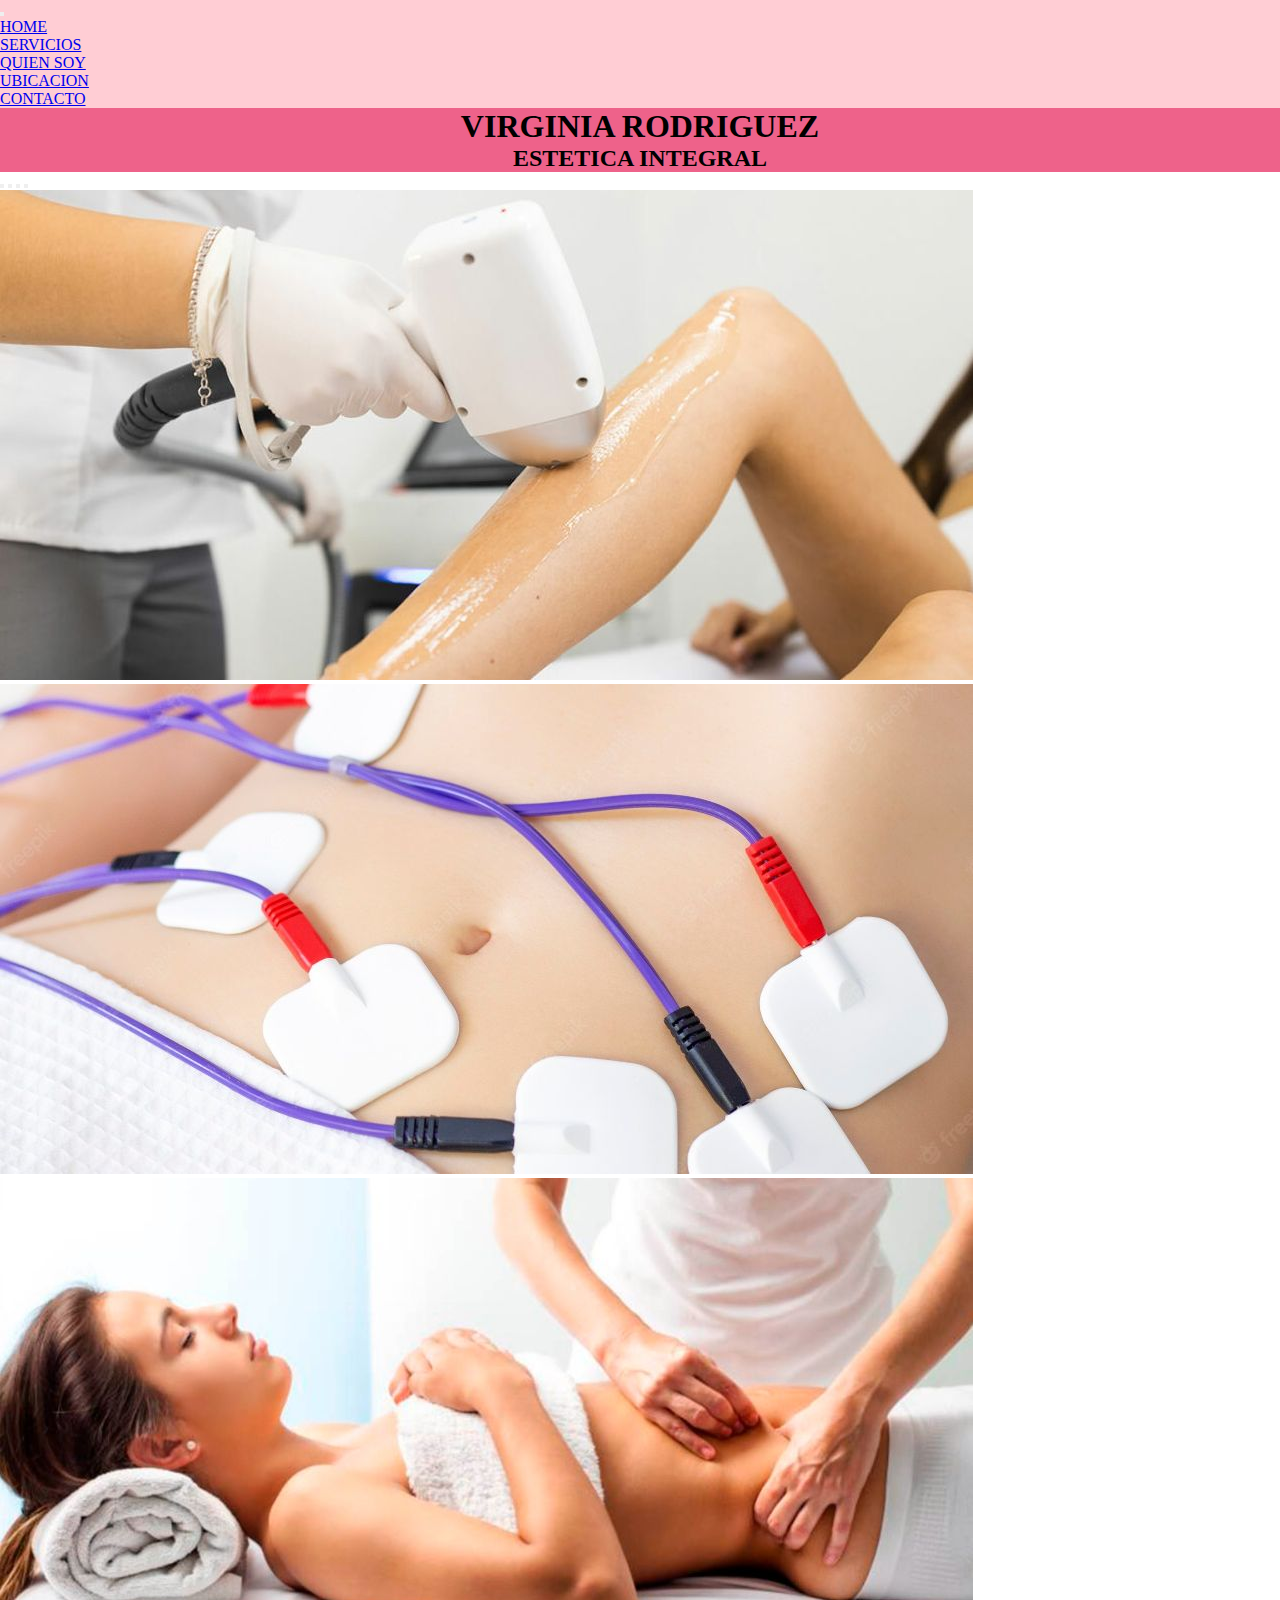
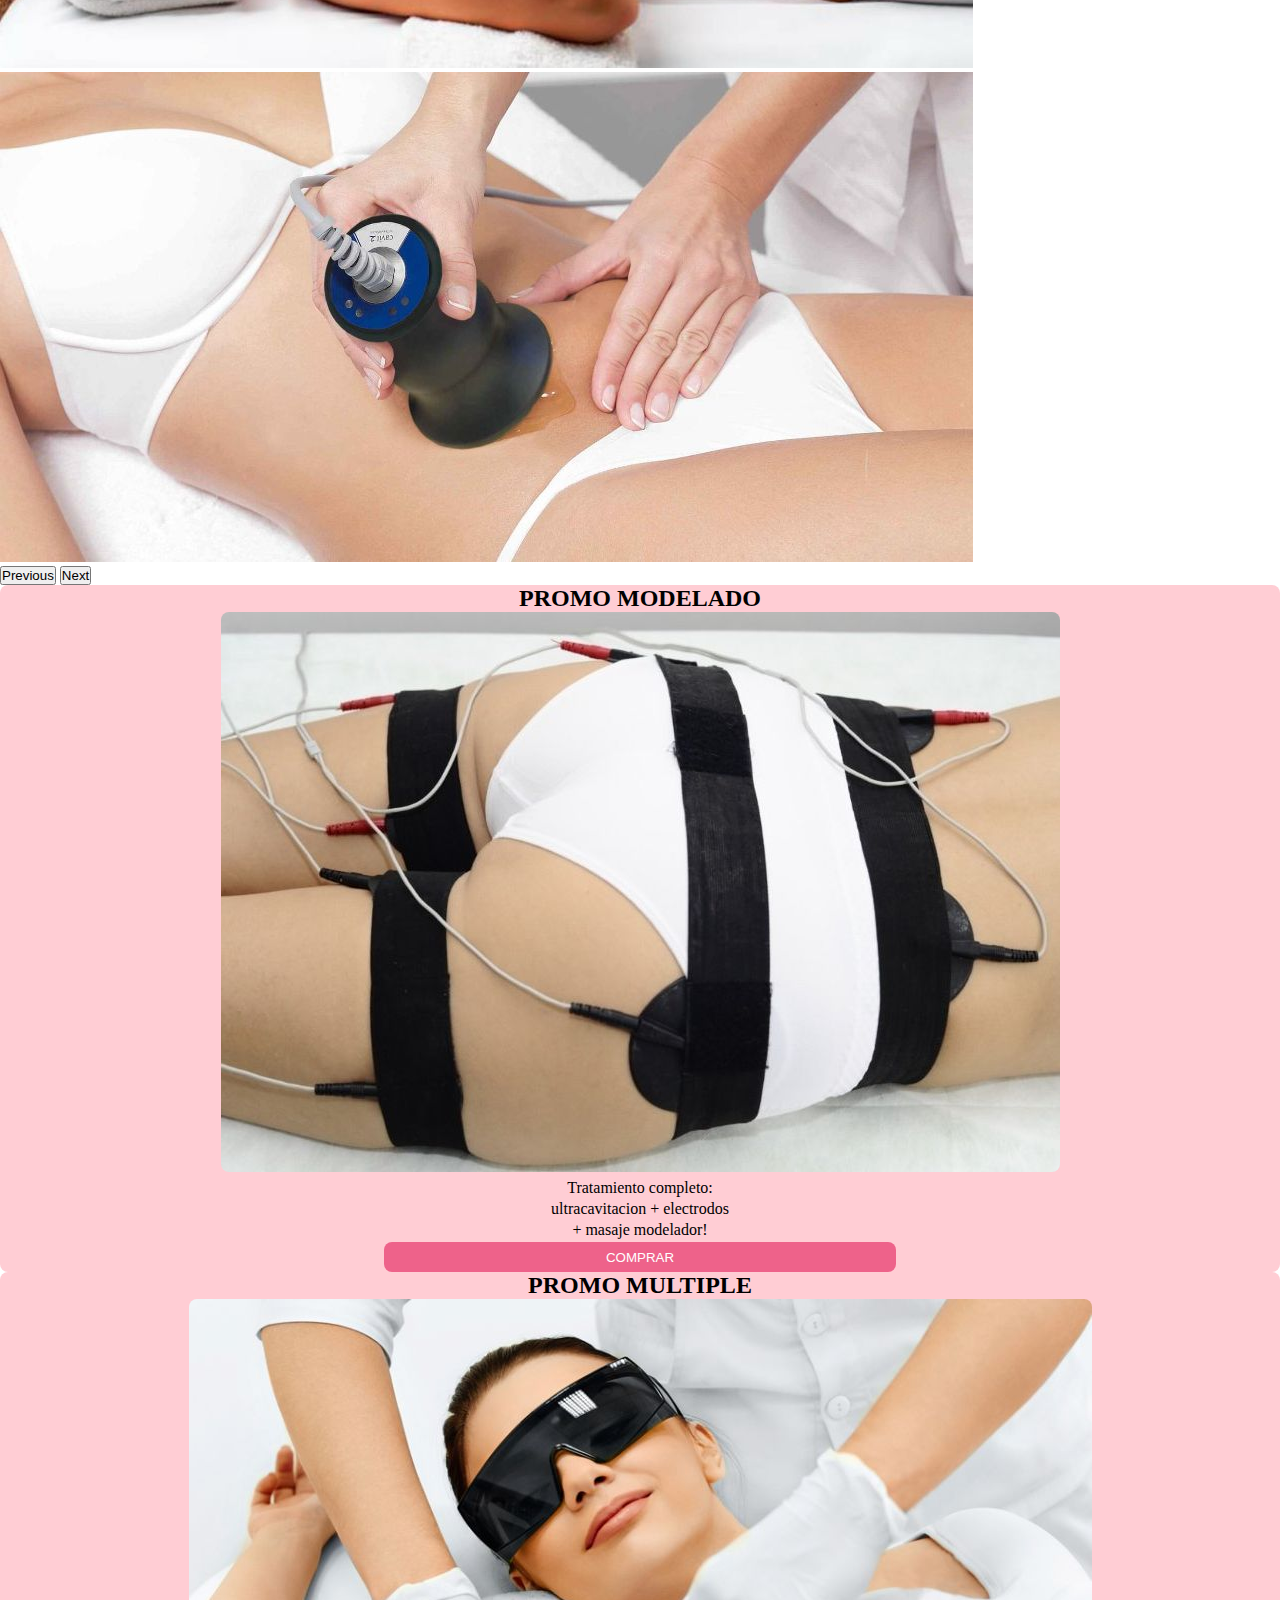
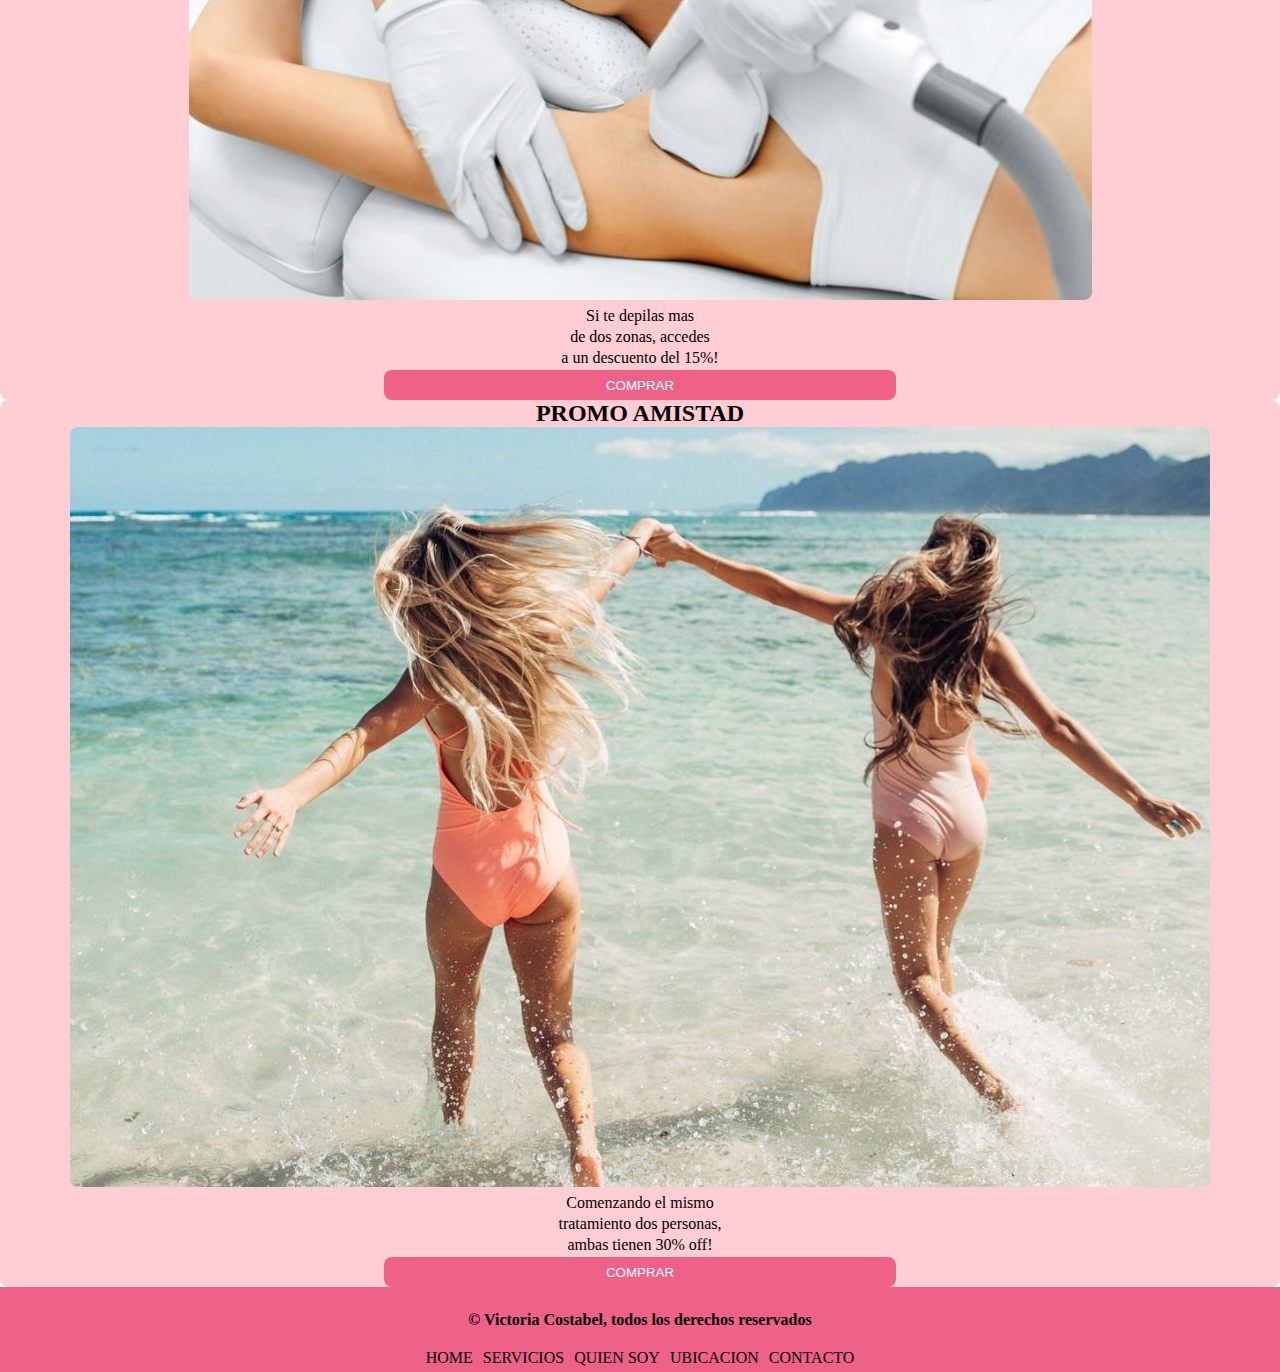
<file: index.html>
<!DOCTYPE html>
<html lang="en">
<head>
    <meta charset="UTF-8">
    <meta http-equiv="X-UA-Compatible" content="IE=edge">
    <meta name="viewport" content="width=device-width, initial-scale=1.0">
    <!-- CSS only -->
    <link href="https://cdn.jsdelivr.net/npm/bootstrap@5.2.0-beta1/dist/css/bootstrap.min.css" rel="stylesheet" integrity="sha384-0evHe/X+R7YkIZDRvuzKMRqM+OrBnVFBL6DOitfPri4tjfHxaWutUpFmBp4vmVor" crossorigin="anonymous">
    <link rel="stylesheet" href="./assets/css/style.css">
    <title>Home</title>
</head>

<body class="container-fluid">
    <nav class="navbar navbar-expand-lg bg-#ffcdd4">
        <div class="container-fluid">
          <button class="navbar-toggler" type="button" data-bs-toggle="collapse" data-bs-target="#navbarSupportedContent" aria-controls="navbarSupportedContent" aria-expanded="false" aria-label="Toggle navigation">
            <span class="navbar-toggler-icon"></span>
          </button>
            <div class="collapse navbar-collapse" id="navbarSupportedContent">
                <ul class="navbar-nav me-auto mb-2 mb-lg-0">
                    <li class="nav-item">
                        <a class="nav-link active" aria-current="page" href="index.html">HOME</a>
                    </li>
                    <li class="nav-item">
                        <a class="nav-link" href="./pages/servicios.html">SERVICIOS</a>
                    </li>
                    <li class="nav-item">
                        <a class="nav-link" href="./pages/quienSoy.html">QUIEN SOY</a>
                    </li>
                    <li class="nav-item">
                        <a class="nav-link" href="./pages/ubicacion.html">UBICACION</a>
                    </li>
                    <li class="nav-item">
                        <a class="nav-link" href="./pages/contacto.html">CONTACTO</a>
                    </li>
                </ul>
            </div>
        </div>
    </nav>

    <header class="header">
        <h1 class="headerH1 pt-2 px-3">VIRGINIA RODRIGUEZ</h1>
        <h2 class="headerH2 pb-3">ESTETICA INTEGRAL</h2>
    </header>

    <main class="main">

        <!----------------carousel----------------->
        <!--necesitaria cambiarle width y height-->
        <div id="carouselExampleIndicators" class="carousel slide p-3 col-12" data-bs-ride="true">
            <div class="carousel-indicators">
              <button type="button" data-bs-target="#carouselExampleIndicators" data-bs-slide-to="0" class="active" aria-current="true" aria-label="Slide 1"></button>
              <button type="button" data-bs-target="#carouselExampleIndicators" data-bs-slide-to="1" aria-label="Slide 2"></button>
              <button type="button" data-bs-target="#carouselExampleIndicators" data-bs-slide-to="2" aria-label="Slide 3"></button>
              <button type="button" data-bs-target="#carouselExampleIndicators" data-bs-slide-to="3" aria-label="Slide 4"></button>
            </div>
            <div class="carousel-inner">
              <div class="carousel-item active">
                <img src="./assets/img/depilacionLaserCarousel.jpg" class="d-block w-100" alt="...">
              </div>
              <div class="carousel-item">
                <img src="./assets/img/electrodosCarousel.jpg" class="d-block w-100" alt="...">
              </div>
              <div class="carousel-item">
                <img src="./assets/img/masajeModeladorCarousel.jpg" class="d-block w-100" alt="...">
              </div>
              <div class="carousel-item">
                <img src="./assets/img/ultracavitacionCarousel.jpg" class="d-block w-100" alt="...">
              </div>
            </div>
            <button class="carousel-control-prev" type="button" data-bs-target="#carouselExampleIndicators" data-bs-slide="prev">
              <span class="carousel-control-prev-icon" aria-hidden="true"></span>
              <span class="visually-hidden">Previous</span>
            </button>
            <button class="carousel-control-next" type="button" data-bs-target="#carouselExampleIndicators" data-bs-slide="next">
              <span class="carousel-control-next-icon" aria-hidden="true"></span>
              <span class="visually-hidden">Next</span>
            </button>
        </div>

        <!----------------promociones----------------->
        <div class="promociones row container-fluid justify-content-around">

            <div class="promocion m-4 col-10 col-sm-10 col-md-5 col-lg-5 col-xl-3">
                <h2 class="promocionH2 p-3">PROMO MODELADO</h2>
                <div class="promoImg"><img class="img-fluid imgPromo" src="./assets/img/promoModelado.jpg" alt=""></div>
                <div class="promoTxt m-2">
                    <p class="promoP">Tratamiento completo:</p>
                    <p class="promoP">ultracavitacion + electrodos
                    <p class="promoP"> + masaje modelador!</p>
                </div>
                <button type="button" class="comprar m-3">COMPRAR</button> 
            </div>

            <div class="promocion m-4 col-10 col-sm-10 col-md-5 col-lg-5 col-xl-3">
                <h2 class="promoH2 p-3">PROMO MULTIPLE</h2>
                <div class="promoImg"><img class="img-fluid imgPromo" src="./assets/img/promoMulti.jpg" alt=""></div>
                <div class="promoTxt m-2">
                    <p class="promoP">Si te depilas mas</p>
                    <p class="promoP">de dos zonas, accedes</p>
                    <p class="promoP">a un descuento del 15%!</p>
                </div>
                <button type="button" class="comprar m-3">COMPRAR</button>
            </div>

            <div class="promocion m-4 col-10 col-sm-10 col-md-5 col-lg-5 col-xl-3">
                <h2 class="promocionH2 p-3">PROMO AMISTAD</h2>
                <div class="promoImg"><img class="img-fluid imgPromo" src="./assets/img/promoAmistad.jpg" alt=""></div>
                <div class="promoTxt m-2">
                    <p class="promoP">Comenzando el mismo</p>
                    <p class="promoP">tratamiento dos personas,</p>
                    <p class="promoP">ambas tienen 30% off! </p>
                </div>
                <button type="button" class="comprar m-3">COMPRAR</button>
            </div>
        </div>
    </main>

    <footer class="footer">
        <div class="footerContainer">
            <h5 class="footerCopyright">© Victoria Costabel, todos los derechos reservados</h5>
            <nav class="footerNav">
                <ul class="ulFooter">
                    <li><a href="../index.html">HOME</a></li>
                    <li><a href="../pages/servicios.html">SERVICIOS</a></li>
                    <li><a href="../pages/quienSoy.html">QUIEN SOY</a></li>
                    <li><a href="../pages/ubicacion.html">UBICACION</a></li>
                    <li><a href="../pages/contacto.html">CONTACTO</a></li>
                </ul>
            </nav>
        </div>
    </footer>

    <!-- JavaScript Bundle with Popper -->
    <script src="https://cdn.jsdelivr.net/npm/bootstrap@5.2.0-beta1/dist/js/bootstrap.bundle.min.js" integrity="sha384-pprn3073KE6tl6bjs2QrFaJGz5/SUsLqktiwsUTF55Jfv3qYSDhgCecCxMW52nD2" crossorigin="anonymous"></script>
</body>
</html>
</file>
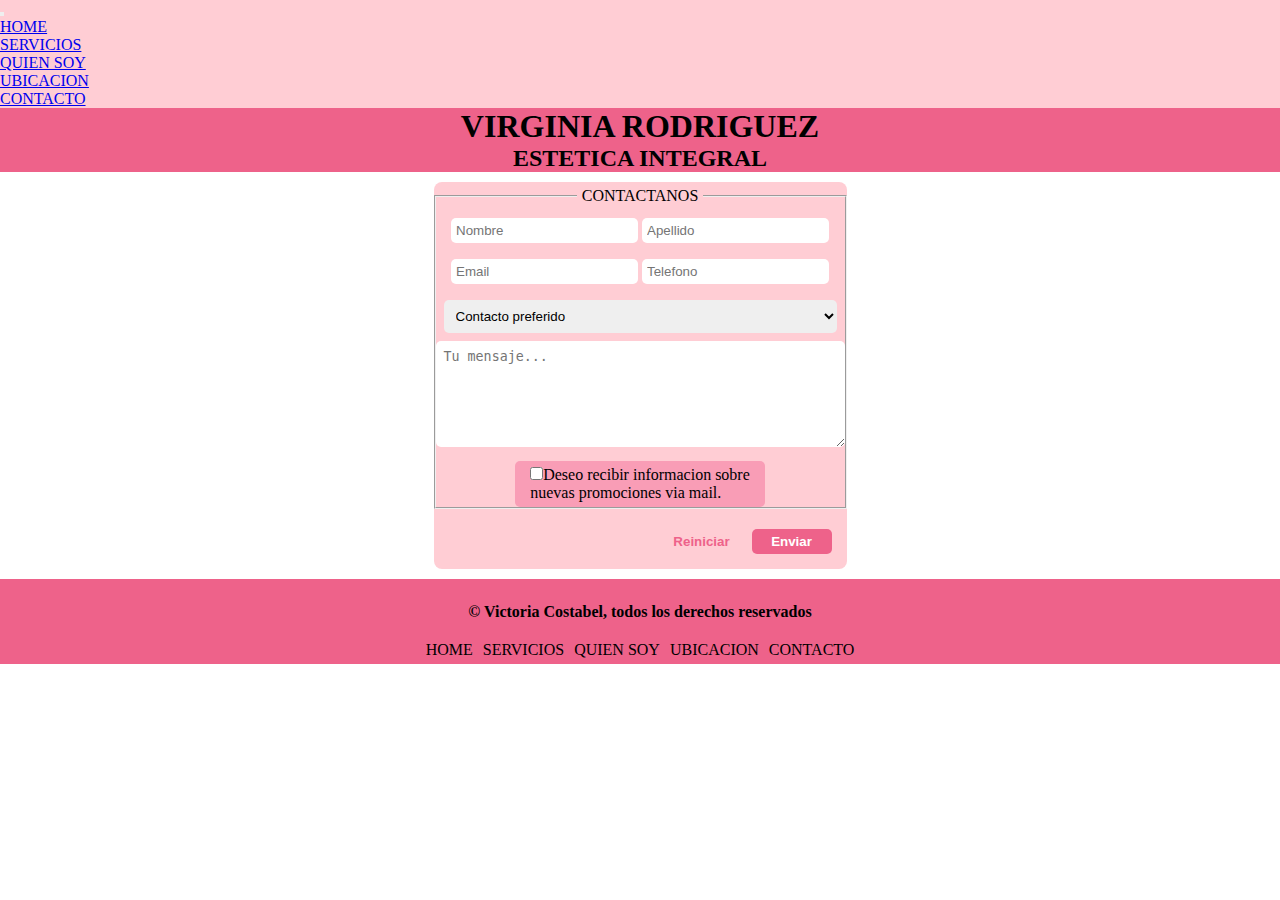
<file: pages/contacto.html>
<!DOCTYPE html>
<html lang="en">
<head>
    <meta charset="UTF-8">
    <meta http-equiv="X-UA-Compatible" content="IE=edge">
    <meta name="viewport" content="width=device-width, initial-scale=1.0">
    <!-- CSS only -->
    <link href="https://cdn.jsdelivr.net/npm/bootstrap@5.2.0-beta1/dist/css/bootstrap.min.css" rel="stylesheet" integrity="sha384-0evHe/X+R7YkIZDRvuzKMRqM+OrBnVFBL6DOitfPri4tjfHxaWutUpFmBp4vmVor" crossorigin="anonymous">
    <link rel="stylesheet" href="../assets/css/style.css">
    <title>Contacto</title>
</head>

<body class="container-fluid">
    <nav class="navbar navbar-expand-lg bg-#ffcdd4">
        <div class="container-fluid">
          <button class="navbar-toggler" type="button" data-bs-toggle="collapse" data-bs-target="#navbarSupportedContent" aria-controls="navbarSupportedContent" aria-expanded="false" aria-label="Toggle navigation">
            <span class="navbar-toggler-icon"></span>
          </button>
            <div class="collapse navbar-collapse" id="navbarSupportedContent">
                <ul class="navbar-nav me-auto mb-2 mb-lg-0">
                    <li class="nav-item">
                        <a class="nav-link" href="../index.html">HOME</a>
                    </li>
                    <li class="nav-item">
                        <a class="nav-link" href="./servicios.html">SERVICIOS</a>
                    </li>
                    <li class="nav-item">
                        <a class="nav-link" href="./quienSoy.html">QUIEN SOY</a>
                    </li>
                    <li class="nav-item">
                        <a class="nav-link" href="./ubicacion.html">UBICACION</a>
                    </li>
                    <li class="nav-item">
                        <a class="nav-link active" aria-current="page" href="./contacto.html">CONTACTO</a>
                    </li>
                </ul>
            </div>
        </div>
    </nav>

    <header class="header">
        <h1 class="headerH1 pt-2 px-3">VIRGINIA RODRIGUEZ</h1>
        <h2 class="headerH2 pb-3">ESTETICA INTEGRAL</h2>
    </header>

    <main class="main contactMain">
        <div class="form">
            <form action="" method="post">
                <fieldset class="fieldset">
                    <legend class="legend">CONTACTANOS</legend>
                    <div class="nombre-apellido">
                        <input type="text" name="nombre" id="nombre" placeholder="Nombre" required>
                        <input type="text" name="apellido" placeholder="Apellido" required>
                    </div>
                    <div class="email-telefono">
                        <input type="email" name="mail" id="mail" placeholder="Email" required>
                        <input type="number" name="telefono" id="telefono" placeholder="Telefono">
                    </div>
                    <div class="dropdown"> 
                        <select class="dropdown" name="opciones">
                            <option value="0">Contacto preferido</option>
                            <option value="1">Telefono</option>
                            <option value="2">Email</option>
                        </select>
                    </div>
                    <div class="mensaje">
                        <textarea name="comentario" id="" cols="47" rows="6" placeholder="Tu mensaje..."></textarea>
                    </div>
                    <div class="checkbox">
                        <input type="checkbox" name="suscripcion" id="suscripcion">Deseo recibir informacion sobre <br> nuevas promociones via mail.
                    </div>
                </fieldset>
                <div class="botonesForm">
                    <input class="btnForm submit" type="submit" value="Enviar">
                    <input class="btnForm reset" type="reset" value="Reiniciar">  
                </div>
                
            </form>
        </div>
    </main>

    <footer class="footer">
        <div class="footerContainer">
            <h5 class="footerCopyright">© Victoria Costabel, todos los derechos reservados</h5>
            <nav class="footerNav">
                <ul class="ulFooter">
                    <li><a href="../index.html">HOME</a></li>
                    <li><a href="../pages/servicios.html">SERVICIOS</a></li>
                    <li><a href="../pages/quienSoy.html">QUIEN SOY</a></li>
                    <li><a href="../pages/ubicacion.html">UBICACION</a></li>
                    <li><a href="../pages/contacto.html">CONTACTO</a></li>
                </ul>
            </nav>
        </div>
    </footer>

    <!-- JavaScript Bundle with Popper -->
    <script src="https://cdn.jsdelivr.net/npm/bootstrap@5.2.0-beta1/dist/js/bootstrap.bundle.min.js" integrity="sha384-pprn3073KE6tl6bjs2QrFaJGz5/SUsLqktiwsUTF55Jfv3qYSDhgCecCxMW52nD2" crossorigin="anonymous"></script>
</body>
</html>
</file>
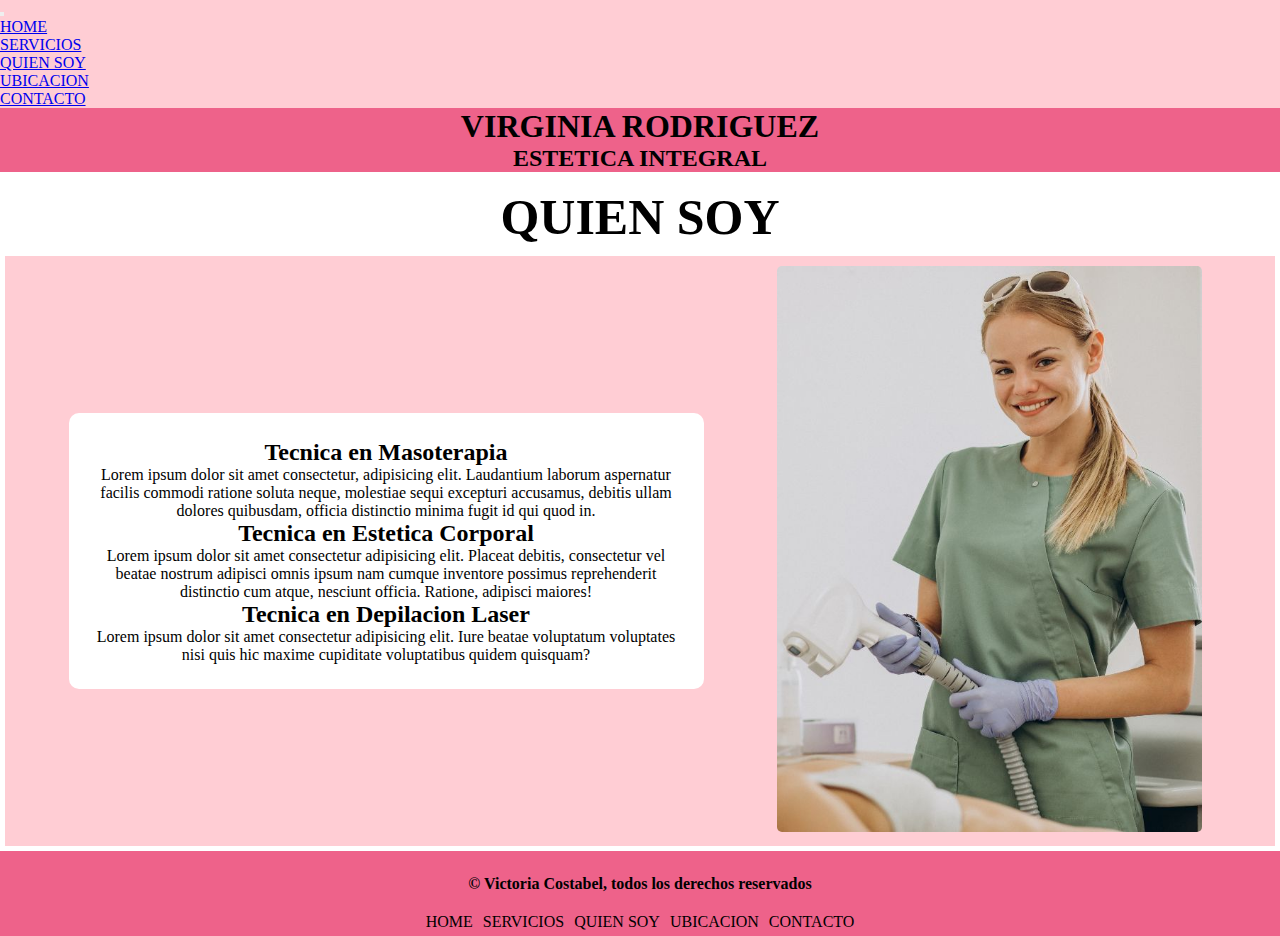
<file: pages/quienSoy.html>
<!DOCTYPE html>
<html lang="en">
<head>
    <meta charset="UTF-8">
    <meta http-equiv="X-UA-Compatible" content="IE=edge">
    <meta name="viewport" content="width=device-width, initial-scale=1.0">
    <!-- CSS only -->
    <link href="https://cdn.jsdelivr.net/npm/bootstrap@5.2.0-beta1/dist/css/bootstrap.min.css" rel="stylesheet" integrity="sha384-0evHe/X+R7YkIZDRvuzKMRqM+OrBnVFBL6DOitfPri4tjfHxaWutUpFmBp4vmVor" crossorigin="anonymous">
    <link rel="stylesheet" href="../assets/css/style.css">
    <title>Quien soy</title>
</head>

<body class="container-fluid">
  <nav class="navbar navbar-expand-lg bg-#ffcdd4">
    <div class="container-fluid">
      <button class="navbar-toggler" type="button" data-bs-toggle="collapse" data-bs-target="#navbarSupportedContent" aria-controls="navbarSupportedContent" aria-expanded="false" aria-label="Toggle navigation">
        <span class="navbar-toggler-icon"></span>
      </button>
      <div class="collapse navbar-collapse" id="navbarSupportedContent">
        <ul class="navbar-nav me-auto mb-2 mb-lg-0">
          <li class="nav-item">
            <a class="nav-link" href="../index.html">HOME</a>
          </li>
          <li class="nav-item">
            <a class="nav-link" href="./servicios.html">SERVICIOS</a>
          </li>
          <li class="nav-item">
            <a class="nav-link active" aria-current="page" href="./quienSoy.html">QUIEN SOY</a>
          </li>
          <li class="nav-item">
            <a class="nav-link" href="./ubicacion.html">UBICACION</a>
          </li>
          <li class="nav-item">
            <a class="nav-link" href="./contacto.html">CONTACTO</a>
          </li>
        </ul>
      </div>
    </div>
  </nav>

  <header class="header">
    <h1 class="headerH1 pt-2 px-3">VIRGINIA RODRIGUEZ</h1>
    <h2 class="headerH2 pb-3">ESTETICA INTEGRAL</h2>
  </header>

  <main class="main">

    <h2 class=" quienSoyTitulo">QUIEN SOY</h2>

    <div class="quienSoyCont">
      <div class="quienSoyTxt">
          <h2>Tecnica en Masoterapia</h2>
          <p>Lorem ipsum dolor sit amet consectetur, adipisicing elit. Laudantium laborum aspernatur facilis commodi ratione soluta neque, molestiae sequi excepturi accusamus, debitis ullam dolores quibusdam, officia distinctio minima fugit id qui quod in.</p>
          <h2>Tecnica en Estetica Corporal</h2>
          <p>Lorem ipsum dolor sit amet consectetur adipisicing elit. Placeat debitis, consectetur vel beatae nostrum adipisci omnis ipsum nam cumque inventore possimus reprehenderit distinctio cum atque, nesciunt officia. Ratione, adipisci maiores!</p>
          <h2>Tecnica en Depilacion Laser</h2>
          <p>Lorem ipsum dolor sit amet consectetur adipisicing elit. Iure beatae voluptatum voluptates nisi quis hic maxime cupiditate voluptatibus quidem quisquam?</p>
      </div>

      <div class="fotoPersonalCont">
        <img class="img-fluid fotoPersonal" src="../assets/img/fotoPersonal.jpg" alt="foto de la esteticista">
      </div>
    </div>
  </main>

  <footer class="footer">
    <div class="footerContainer">
      <h5 class="footerCopyright">© Victoria Costabel, todos los derechos reservados</h5>
      <nav class="footerNav">
        <ul class="ulFooter">
          <li><a href="../index.html">HOME</a></li>
          <li><a href="../pages/servicios.html">SERVICIOS</a></li>
          <li><a href="../pages/quienSoy.html">QUIEN SOY</a></li>
          <li><a href="../pages/ubicacion.html">UBICACION</a></li>
          <li><a href="../pages/contacto.html">CONTACTO</a></li>
        </ul>
      </nav>
    </div>
  </footer>

  <!-- JavaScript Bundle with Popper -->
  <script src="https://cdn.jsdelivr.net/npm/bootstrap@5.2.0-beta1/dist/js/bootstrap.bundle.min.js" integrity="sha384-pprn3073KE6tl6bjs2QrFaJGz5/SUsLqktiwsUTF55Jfv3qYSDhgCecCxMW52nD2" crossorigin="anonymous"></script>
</body>
</html>
</file>
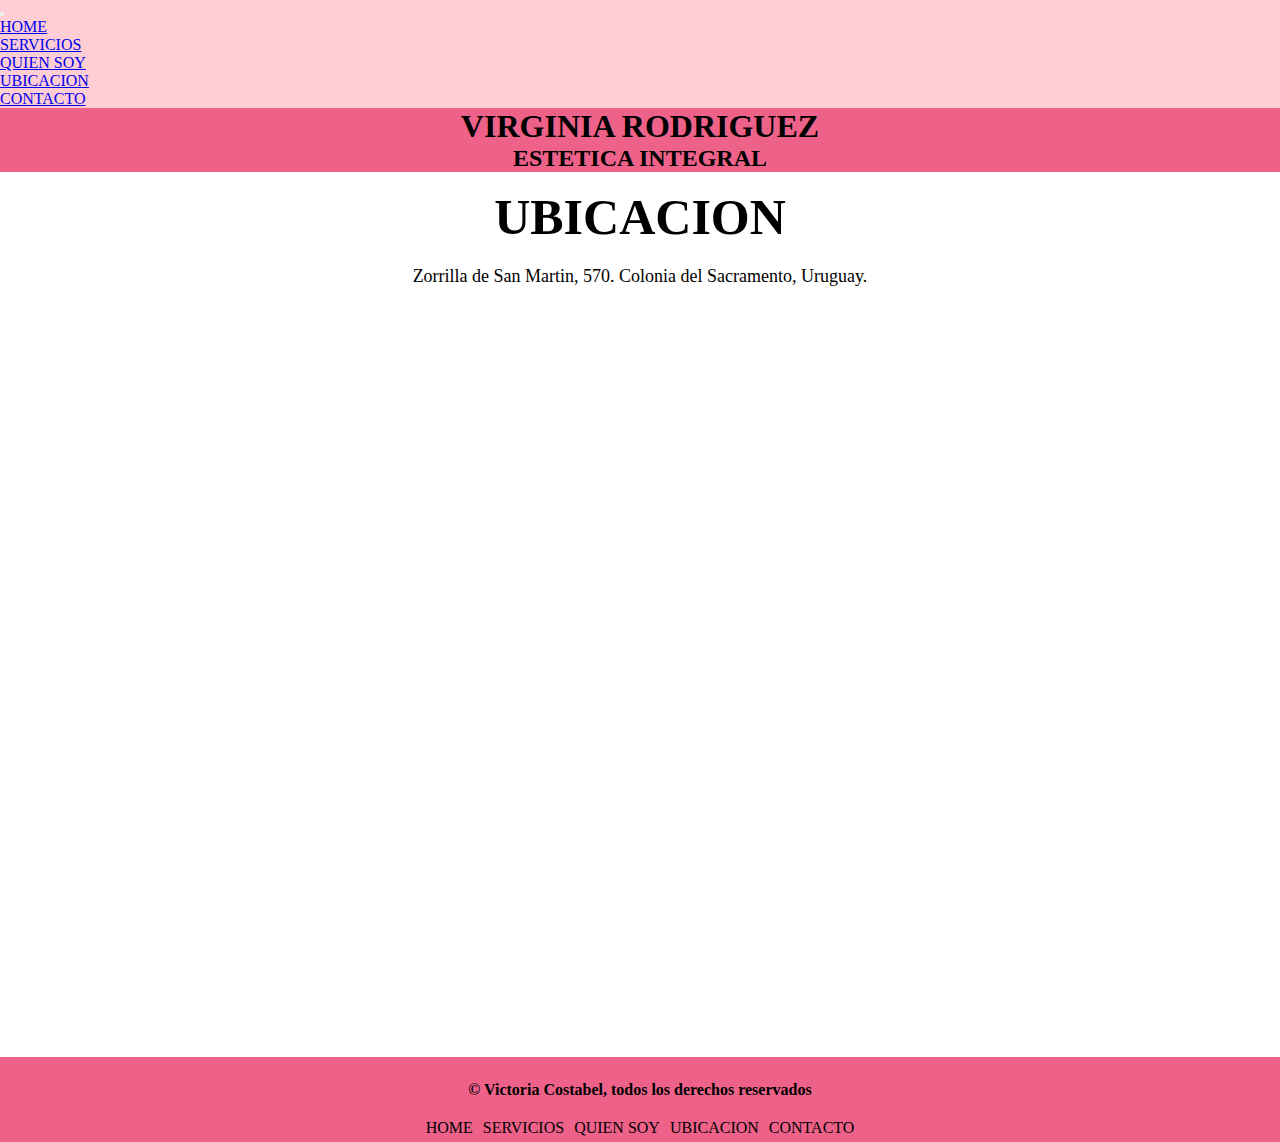
<file: pages/ubicacion.html>
<!DOCTYPE html>
<html lang="en">
<head>
    <meta charset="UTF-8">
    <meta http-equiv="X-UA-Compatible" content="IE=edge">
    <meta name="viewport" content="width=device-width, initial-scale=1.0">
    <link href="https://cdn.jsdelivr.net/npm/bootstrap@5.2.0-beta1/dist/css/bootstrap.min.css" rel="stylesheet" integrity="sha384-0evHe/X+R7YkIZDRvuzKMRqM+OrBnVFBL6DOitfPri4tjfHxaWutUpFmBp4vmVor" crossorigin="anonymous">
    <link rel="stylesheet" href="../assets/css/style.css">
    <title>Ubicacion</title>
</head>

<body class="container-fluid">
    <nav class="navbar navbar-expand-lg bg-#ffcdd4">
        <div class="container-fluid">
          <button class="navbar-toggler" type="button" data-bs-toggle="collapse" data-bs-target="#navbarSupportedContent" aria-controls="navbarSupportedContent" aria-expanded="false" aria-label="Toggle navigation">
            <span class="navbar-toggler-icon"></span>
          </button>
            <div class="collapse navbar-collapse" id="navbarSupportedContent">
                <ul class="navbar-nav me-auto mb-2 mb-lg-0">
                    <li class="nav-item">
                        <a class="nav-link" href="../index.html">HOME</a>
                    </li>
                    <li class="nav-item">
                        <a class="nav-link" href="./servicios.html">SERVICIOS</a>
                    </li>
                    <li class="nav-item">
                        <a class="nav-link" href="./quienSoy.html">QUIEN SOY</a>
                    </li>
                    <li class="nav-item">
                        <a class="nav-link active" aria-current="page" href="./ubicacion.html">UBICACION</a>
                    </li>
                    <li class="nav-item">
                        <a class="nav-link" href="./contacto.html">CONTACTO</a>
                    </li>
                </ul>
            </div>
        </div>
    </nav>

    <header class="header">
        <h1 class="headerH1 pt-2 px-3">VIRGINIA RODRIGUEZ</h1>
        <h2 class="headerH2 pb-3">ESTETICA INTEGRAL</h2>
    </header>

    <main class="main">
        <div class="ubicacionMain">

            <h2 class="ubicacionTitulo">UBICACION</h2>

            <p class="ubicacionTxt">Zorrilla de San Martin, 570. Colonia del Sacramento, Uruguay.</p>

            <div class="map-responsive">
                <iframe src="https://www.google.com/maps/embed?pb=!1m18!1m12!1m3!1d3289.635942972602!2d-57.84673427856522!3d-34.46138822724793!2m3!1f0!2f0!3f0!3m2!1i1024!2i768!4f13.1!3m3!1m2!1s0x95a31261f7ed66e7%3A0xa96018e72caf7c84!2sZorrilla%20de%20San%20Mart%C3%ADn%20570%2C%2070000%20Col%20Del%20Sacramento%2C%20Departamento%20de%20Colonia!5e0!3m2!1ses-419!2suy!4v1657637653511!5m2!1ses-419!2suy" width="600" height="450" style="border:0;" allowfullscreen="" loading="lazy" referrerpolicy="no-referrer-when-downgrade"></iframe>
            </div>
        </div>
    </main>

    <footer class="footer">
        <div class="footerContainer">
            <h5 class="footerCopyright">© Victoria Costabel, todos los derechos reservados</h5>
            <nav class="footerNav">
                <ul class="ulFooter">
                    <li><a href="../index.html">HOME</a></li>
                    <li><a href="../pages/servicios.html">SERVICIOS</a></li>
                    <li><a href="../pages/quienSoy.html">QUIEN SOY</a></li>
                    <li><a href="../pages/ubicacion.html">UBICACION</a></li>
                    <li><a href="../pages/contacto.html">CONTACTO</a></li>
                </ul>
            </nav>
        </div>
    </footer>

    <script src="https://cdn.jsdelivr.net/npm/bootstrap@5.2.0-beta1/dist/js/bootstrap.bundle.min.js" integrity="sha384-pprn3073KE6tl6bjs2QrFaJGz5/SUsLqktiwsUTF55Jfv3qYSDhgCecCxMW52nD2" crossorigin="anonymous"></script>
</body>
</html>
</file>
<file: assets/css/style.css>
@import url('https://fonts.googleapis.com/css2?family=Bitter:ital,wght@0,100;0,200;0,300;0,400;0,500;0,600;0,700;0,800;1,100;1,200;1,300;1,400;1,500;1,600;1,700;1,800&family=Montserrat:ital,wght@0,100;0,200;0,300;0,400;0,500;0,600;0,700;1,100;1,200;1,300;1,400;1,500;1,600;1,700&display=swap');
*{
    margin: 0;
    padding: 0;
    box-sizing: border-box;
}

/*-----------------navbar-------------------*/
.navbar{
    background-color: #ffcdd4;
}
/*----------------header-------------------*/
.header{
    background-color: rgb(238, 98, 138);
}
.headerH1{
    text-align: center;
}
.headerH2{
    text-align: center;
}

/*----------------promociones----------------*/
.promocion{
    border-radius: 8px;
    display: flex;
    flex-direction: column;
    justify-content: space-around;
    background-color:  #ffcdd4;
    align-items: center;
    transition: all 0.4s;
}
.promocion:hover{
    box-shadow: 0px 5px 16px 3px rgba(142,112,112,0.75);
    -webkit-box-shadow: 0px 5px 16px 3px rgba(142,112,112,0.75);
    -moz-box-shadow: 0px 5px 16px 3px rgba(142,112,112,0.75);
    transform: translateY(-10px);
}
.promoH2{
    text-align: center;
}
.promoTxt{
    text-align: center;
}
.promoP{
    padding: 0;
    margin: 3px;
}
.imgPromo{
    border-radius: 8px;
}
.comprar{
    background-color: rgb(238, 98, 138);
    width: 40%;
    height: 30px;
    border-radius: 8px;
    border: 0;
    color: white;
    margin: 0;
}
/*---------------servicios main-------------------*/
.serviciosContainer{
    display: flex;
    flex-wrap: wrap;
    flex-direction: row;
    justify-content: space-around;
    width: 96%;
    margin: 2%;
}
.serviciosTitulo{
    font-size: 50px;
    text-align: center;
    margin: 16px 0px 0px 0px;
}
/*-------------------servicio---------------*/
.servicio{
    width: 48%;
    margin: 10px 0;
    background-color: #FFCDD4;
    border-radius: 10px;
    transition: all 0.4s;
    display: grid;
    grid-template-columns: repeat(4,1fr);
    grid-template-rows: auto auto;
    grid-template-areas: "srvcTitle srvcTitle srvcTitle srvcTitle"
                         "srvcImgCont srvcImgCont srvcTxt srvcTxt";
}
.servicio:hover{
    box-shadow: 0px 5px 16px 3px rgba(142,112,112,0.75);
    -webkit-box-shadow: 0px 5px 16px 3px rgba(142,112,112,0.75);
    -moz-box-shadow: 0px 5px 16px 3px rgba(142,112,112,0.75);
    transform: translateY(-10px);
}
.srvcTitle{
    grid-area: srvcTitle;
    padding: 10px 0px 0px 0px;
    text-align: center;
}
.srvcTitle h3{
    font-size: 36px;
    margin: 0;
}
.srvcImgCont{
    grid-area: srvcImgCont;
    border-radius: 8px;
    padding: 10px;
}
.servicioImg{
    width: 100%;
    height: 100%;
    border-radius: 8px;
    padding: 10px;
}
.srvcTxt{
    grid-area: srvcTxt;
    padding: 8px 12px;
    line-height: 22px;
    text-align: center;
    justify-content: center;
    font-size: 20px;
}
/*--------------------quien soy-----------------*/
.quienSoyTitulo{
    text-align: center;
    font-size: 50px;
    margin: 16px 0px 10px 0px;
}
.quienSoyCont{
    display: flex;
    justify-content: space-evenly;
    margin: 5px;
    background-color: #FFCDD4;
    align-items: center;
}

.quienSoyTxt{
    border-radius: 10px;
    width: 50%;
    background-color: white;
    text-align: center;
    padding: 2%;
}
.fotoPersonalCont{
    padding: 10px;
    width: 35%;
}
.fotoPersonal{
    border-radius: 5px;
    width: 100%;
    height: 100%;
}

/*--------------------ubicacion-----------------*/
.ubicacionMain{
    width: 100%;
    height: 100%;
    display: flex;
    flex-direction: column;
    align-items: center;
}
.ubicacionTitulo{
    font-size: 50px;
    text-align: center;
    margin: 16px 0px 0px 0px;
}
.ubicacionTxt{
    padding: 20px;
    font-size: large;
    text-align: center;
}
/*-------------mapa-------------*/
.map-responsive{
    margin: 5px 10px 25px 10px;
    width: 80%;
    overflow:hidden;
    padding-bottom:56.25%;
    position:relative;
    height:0;
}
.map-responsive iframe{
    left:0;
    top:0;
    height:100%;
    width:100%;
    position:absolute;
}
/*--------------------contacto---------------------*/
.contactMain{
    display: flex;
    flex-direction: column;
    align-items: center;
}
.form{
    margin: 10px;
    border-radius: 8px;
    background-color: #FFCDD4;
    display: flex;
    flex-direction: column;
    transition: all 0.2s;
}
.form:hover{
    box-shadow: 0px 5px 16px 3px rgba(249, 196, 196, 0.75);
    -webkit-box-shadow: 0px 5px 16px 3px rgba(249, 196, 196, 0.75);
    -moz-box-shadow: 0px 5px 16px 3px rgba(249, 196, 196, 0.75);
    transform: translateY(-1px);
}
.form legend {
    padding: 5px;
    text-align: center;
}
.fieldset{
    display: flex;
    flex-direction: column;
    align-items: center;
}
.nombre-apellido{
    padding: 8px;
}
.nombre-apellido input{
    outline: none;
    border-radius: 5px;
    border: 0;
    background-color: white;
    padding: 5px;
}
.email-telefono{
    padding: 8px;
}
.email-telefono input{
    outline: none;
    border-radius: 5px;
    border: 0;
    background-color: white;
    padding: 5px;
}
.dropdown{
    outline: none;
    padding: 8px;
    width: 100%;
    border-radius: 5px;
    border: 0;
}
.mensaje textarea{
    outline: none;
    width: 100%;
    padding: 8px;
    border: 0;
    border-radius: 5px;
}
.checkbox{
    margin-top: 10px;
    padding: 5px 15px;
    border-radius: 5px;
    background-color: rgb(249, 157, 182);
}
.botonesForm{
    margin-top: 5px;
    padding: 10px;
    display: flex;
    flex-direction: row-reverse;
}
.btnForm{
    width: 80px;
    margin: 5px;
    padding: 5px;
}
.submit{
    background-color: rgb(238, 98, 138);
    border: none;
    border-radius: 5px;
    color: white;
    font-weight: 600;
}
.reset{
    background-color: #FFCDD4;
    border: 0;
    border-radius: 5px;
    color: rgb(238, 98, 138);
    font-weight: 600;
}

/*--------------------footer-------------------*/
 .footer{
    grid-area: footer;
    background-color:rgb(238, 98, 138);
} 
.footerContainer{
    width: 100%;
    height: 100%;
    display: flex;
    flex-direction: column;
}
.footerCopyright{
    padding: 24px 0px 15px 0px;
    text-align: center;
    font-size: 16px;
    font-weight: bolder;
} 
.footerNav{
    width: 100%;
    font-weight: bold;
    text-align: center;
    display: flex;
    flex-wrap: wrap;
    justify-content: space-around;
}
.footerNav ul{
    display: flex;
    flex-wrap: wrap;
    justify-content: space-around;
}
.footerNav ul li{
    list-style: none;
    padding: 5px;
}
.footerNav ul li a{
    text-decoration: none;
    font-weight: 500;
    color: black;
}
.footerNav ul li a:hover{
    color: #FFCDD4;
}

@media(max-width:960px){
    .serviciosContainer{
        display: flex;
        flex-direction: column;
        width: 100%;
        align-items: center;
    }
    .servicio{
        display: flex;
        flex-direction: column;
        width: 80%;
    }
    .quienSoyCont{
        display: flex;
        flex-direction: column-reverse;
        flex-wrap: wrap;
    }
    .quienSoyTxt{
        width: 90%;
        margin: 5%;
        margin-top: 10px;
    }
    .fotoPersonalCont{
        width: 90%;
        margin: 5%;
        margin-bottom: 0;
    }
   
}
@media(max-width:580px){
    .servicio{
        flex-direction: column;
    }
}
</file>
